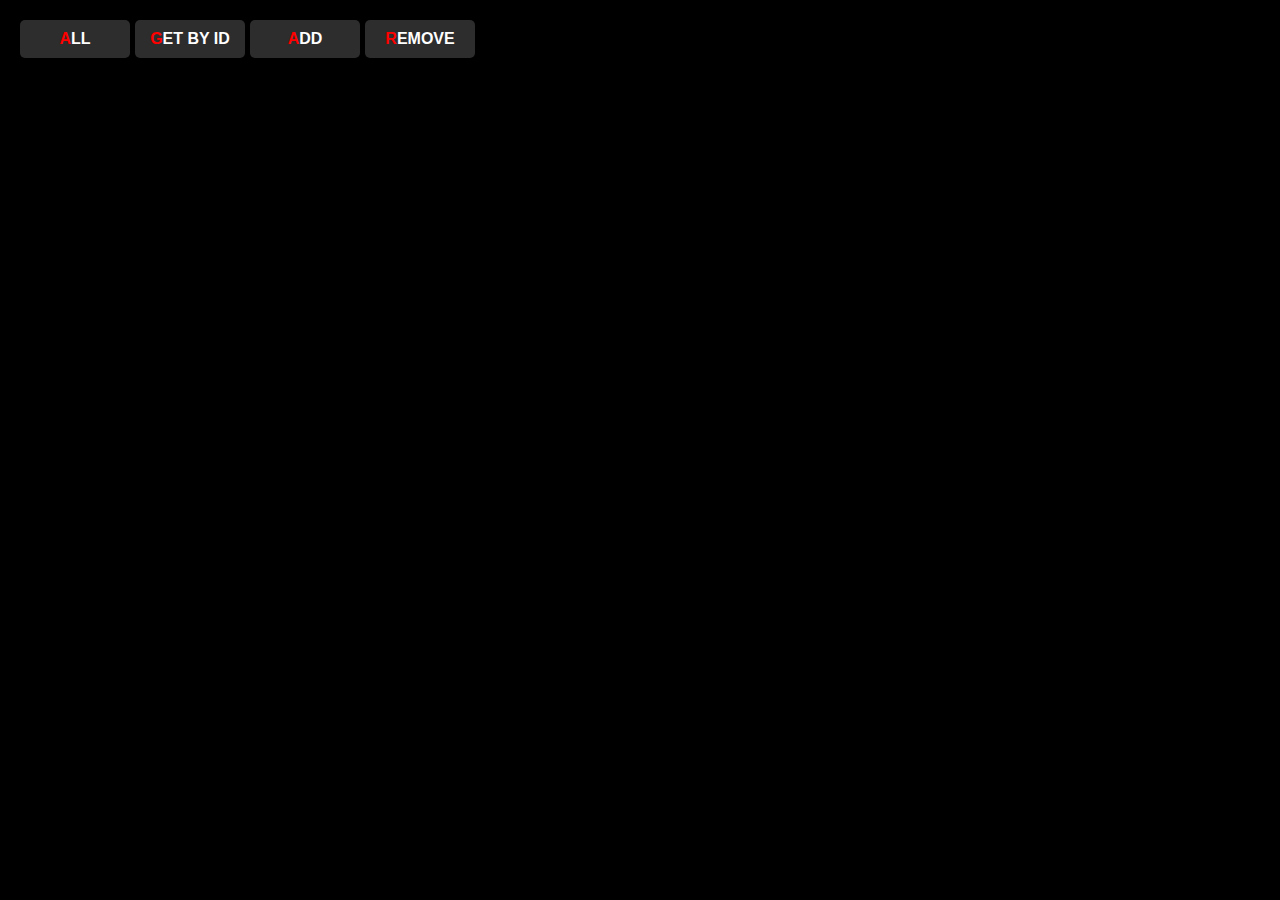
<file: index.html>
<!DOCTYPE html><html lang="ru"><head><meta charset="utf-8"><meta name="viewport" content="width=device-width, initial-scale=1.0"><title>Page title</title><link rel="stylesheet" href="/index.bc8a11ef.css"></head><body> <header> <ul class="button-list"> <li> <button class="main-button" data-function="getAllMovies">ALL</button> </li> <li> <button class="main-button" data-function="getMovieById">GET BY ID</button> </li> <li> <button class="main-button" data-function="postMovie">ADD</button> </li> <li> <button class="main-button" data-function="deleteMovie">REMOVE</button> </li> </ul> </header> <main> <div class="main" data-function="container"> </div> </main> <script type="module" src="/index.8054dc3f.js"></script><script src="/index.a9f578d5.js" nomodule="" defer></script> </body></html>
</file>
<file: index.bc8a11ef.css>
*{color:#fff;margin:0;padding:0;font-family:Arial,Helvetica,sans-serif;list-style:none;transition:all .15s ease-in-out}body{background-color:#000;padding:0 20px}.button-list{margin:20px 0;display:flex}input{color:#000}button{color:#fff;width:110px;background-color:#000;border:none;border-radius:5px;margin-right:5px;padding:10px;font-size:16px;font-weight:600}.main-button{background-color:#2d2d2d}button:hover{transform:scale(1.1)}.main-button:first-letter{color:red}.main{background-color:#2d2d2d;background-position:50%;background-repeat:no-repeat;border-radius:25px}.message{height:50px;width:50px;background-image:url(done.f29849bb.svg)}
/*# sourceMappingURL=index.bc8a11ef.css.map */
</file>
